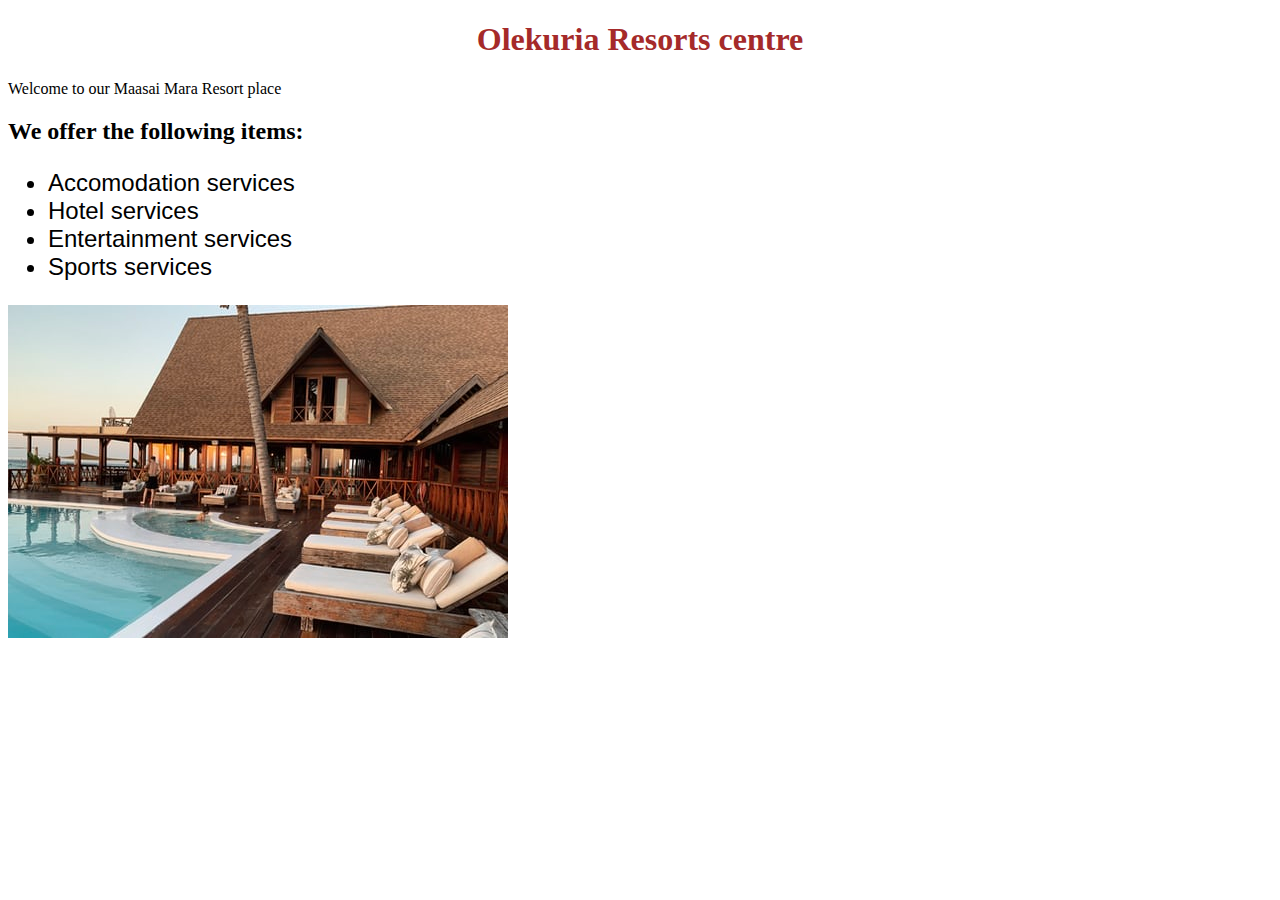
<file: index.html>
<!DOCTYPE html>
<html>
    <head>
        <meta charset="UTF-8">
        <meta name="viewport" content="width=device-width, initial-scale=1.0">
        <meta http-equiv="X-UA-Compatible" content="ie=edge">
        <title>Resort Homepage</title>
        <link rel="stylesheet" type="text/css" href="style.css">
    </head>
    <body>
        <h1>Olekuria Resorts centre</h1>
        <p>Welcome to our Maasai Mara Resort place</p>
        <h2>We offer the following items:</h2>
        <ul>
            <li>Accomodation services</li>
            <li>Hotel services</li>
            <li>Entertainment services</li>
            <li>Sports services</li>
        </ul>
        <img src="./images/img1.jpeg" alt="Resort">
    </body>
</html>
</file>
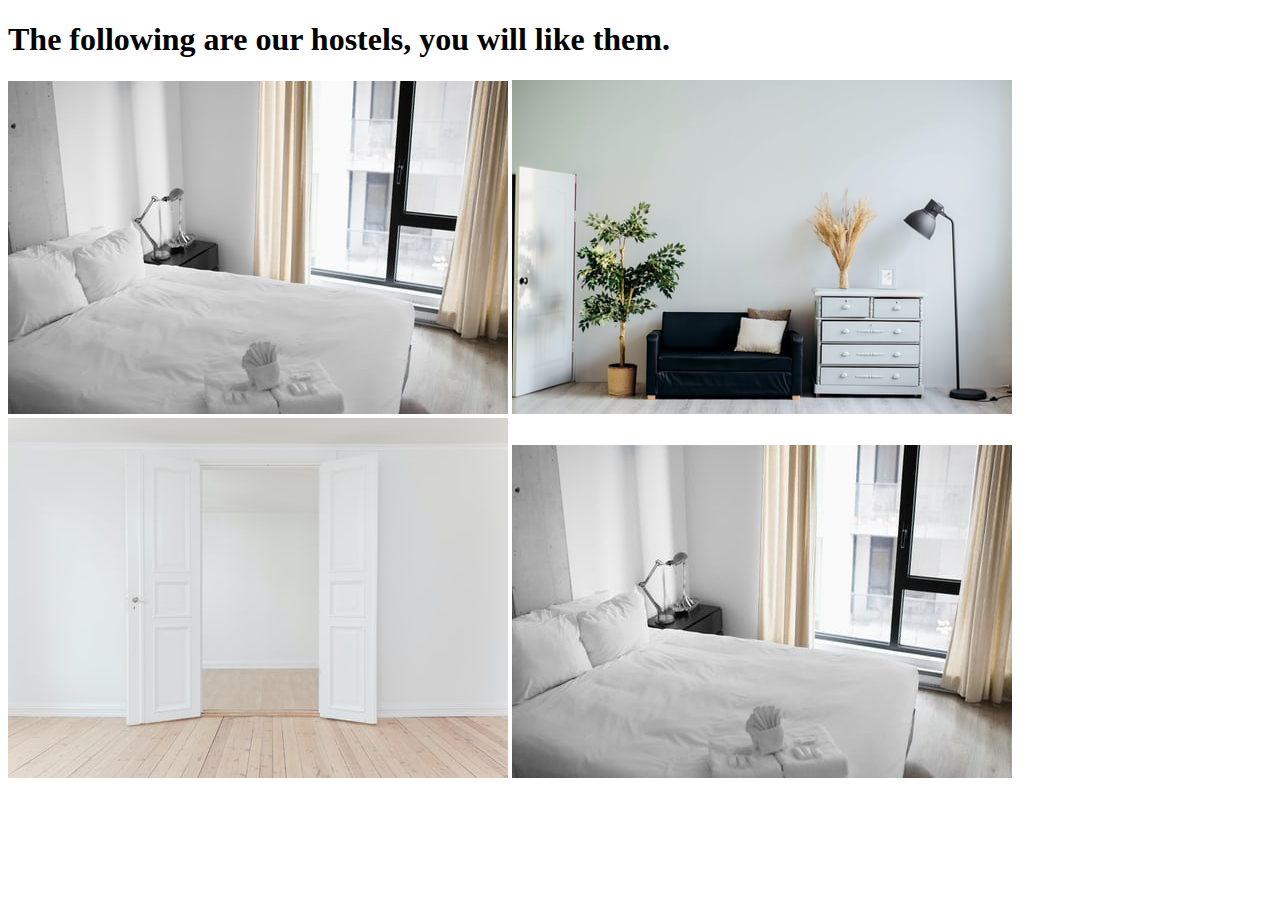
<file: accomodation.html>
<!DOCTYPE html>
<html>
    <head>
        <meta charset="UTF-8">
        <meta name="viewport" content="width=device-width, initial-scale=1.0">
        <meta http-equiv="X-UA-Compatible" content="ie=edge">
        <title>Resort Homepage</title>
        <link rel="stylesheet" type="css/text" href="style.css">
    </head>
    <body>
        <h1>The following are our hostels, you will like them.</h1>
        <img src="./images/acc1.jpeg" alt="Accomodation">
        <img src="./images/acc2.jpeg" alt="Accok">
        <img src="./images/acc3.jpeg" alt="Room">
        <img src="./images/acc1.jpeg" alt="sleep">
    </body>
</file>
<file: style.css>
h1{
    color: brown;
    text-align: center;
}
ul{
    font-family: Verdana, Geneva, Tahoma, sans-serif;
    font-size: 24px;
}
</file>
